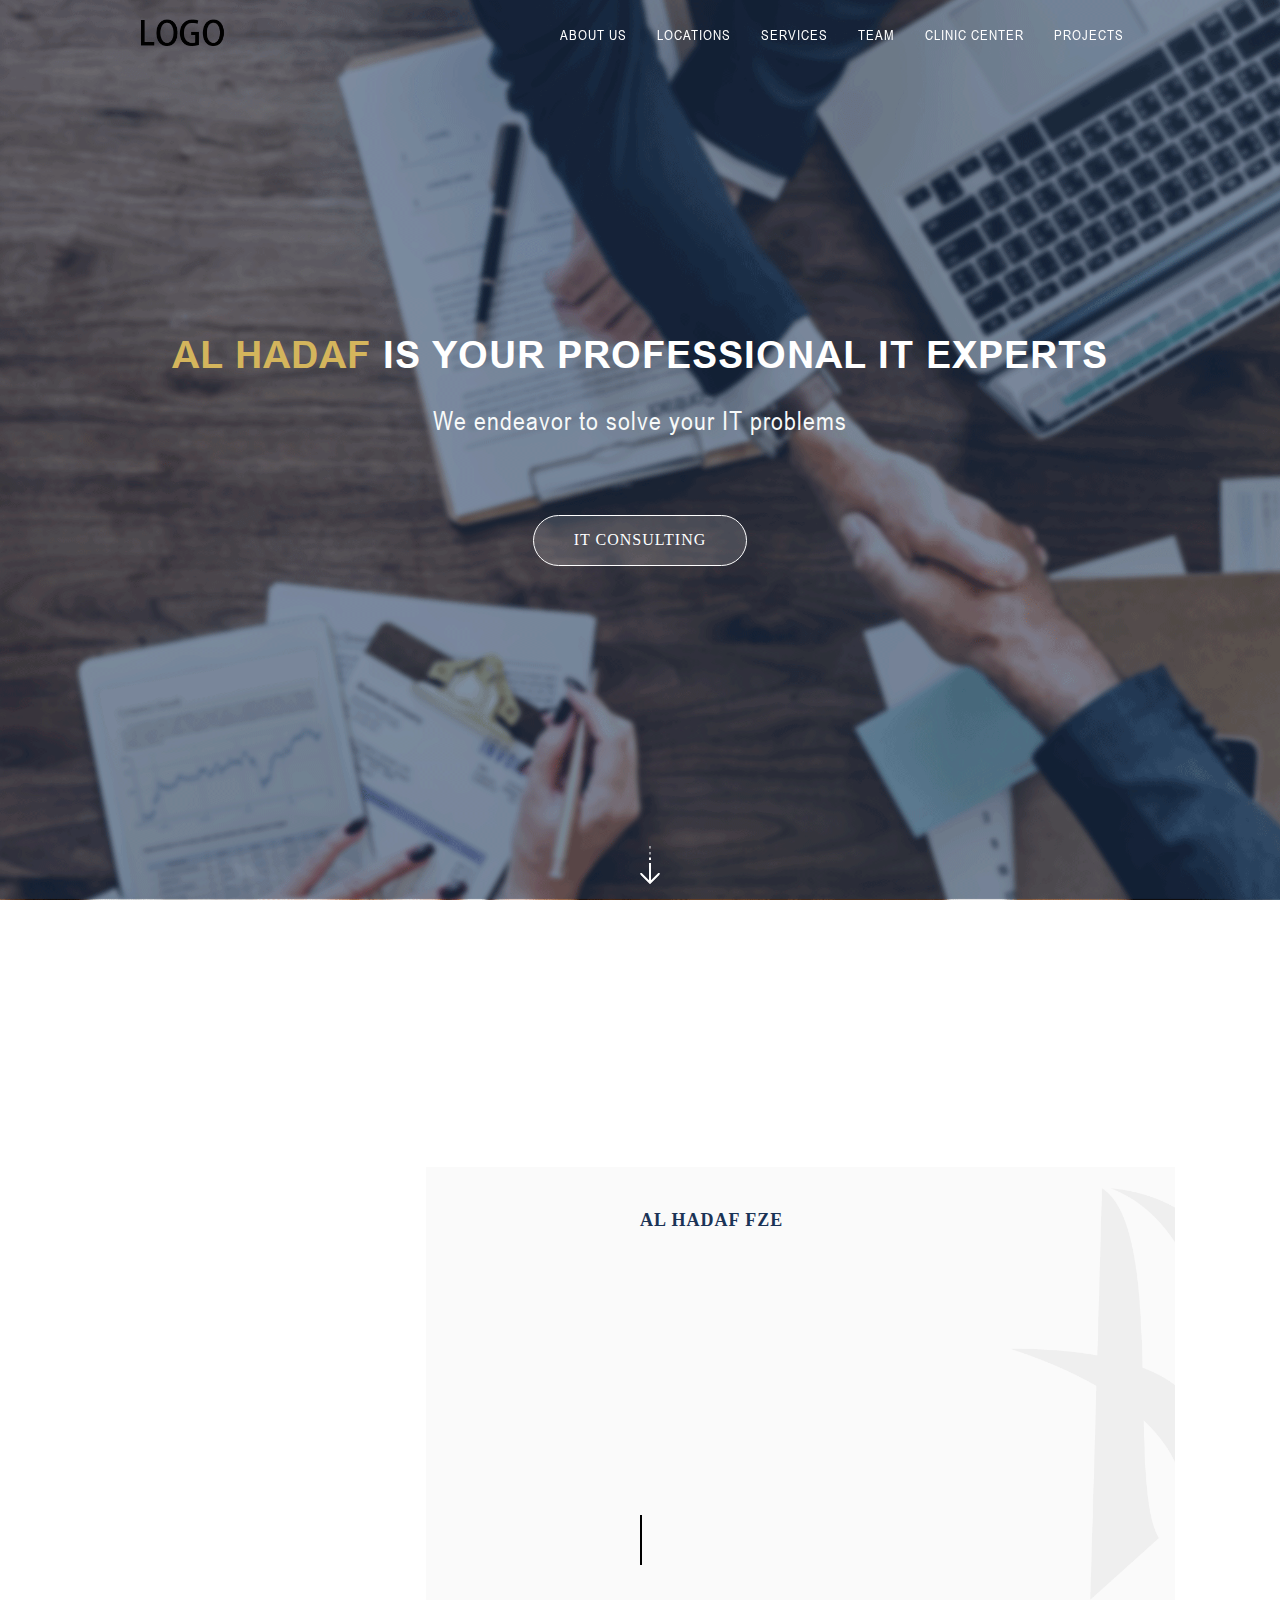
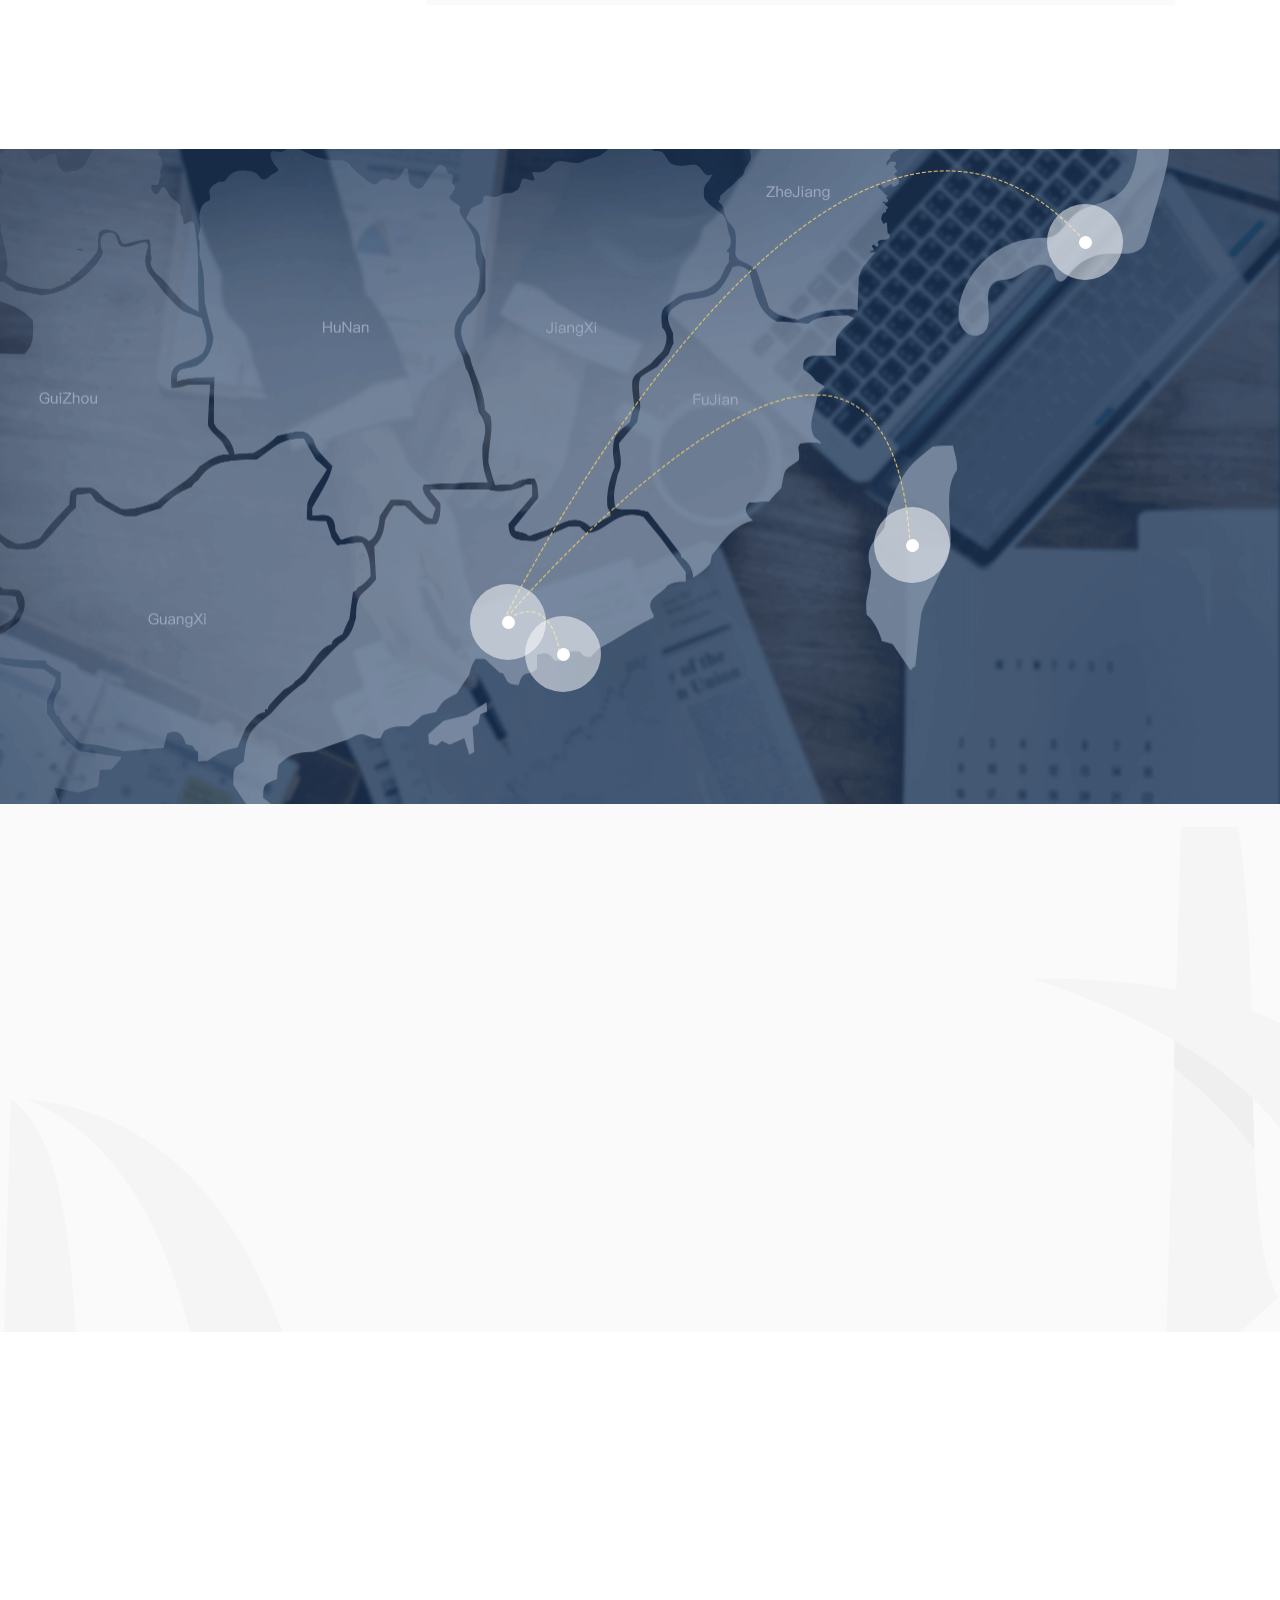
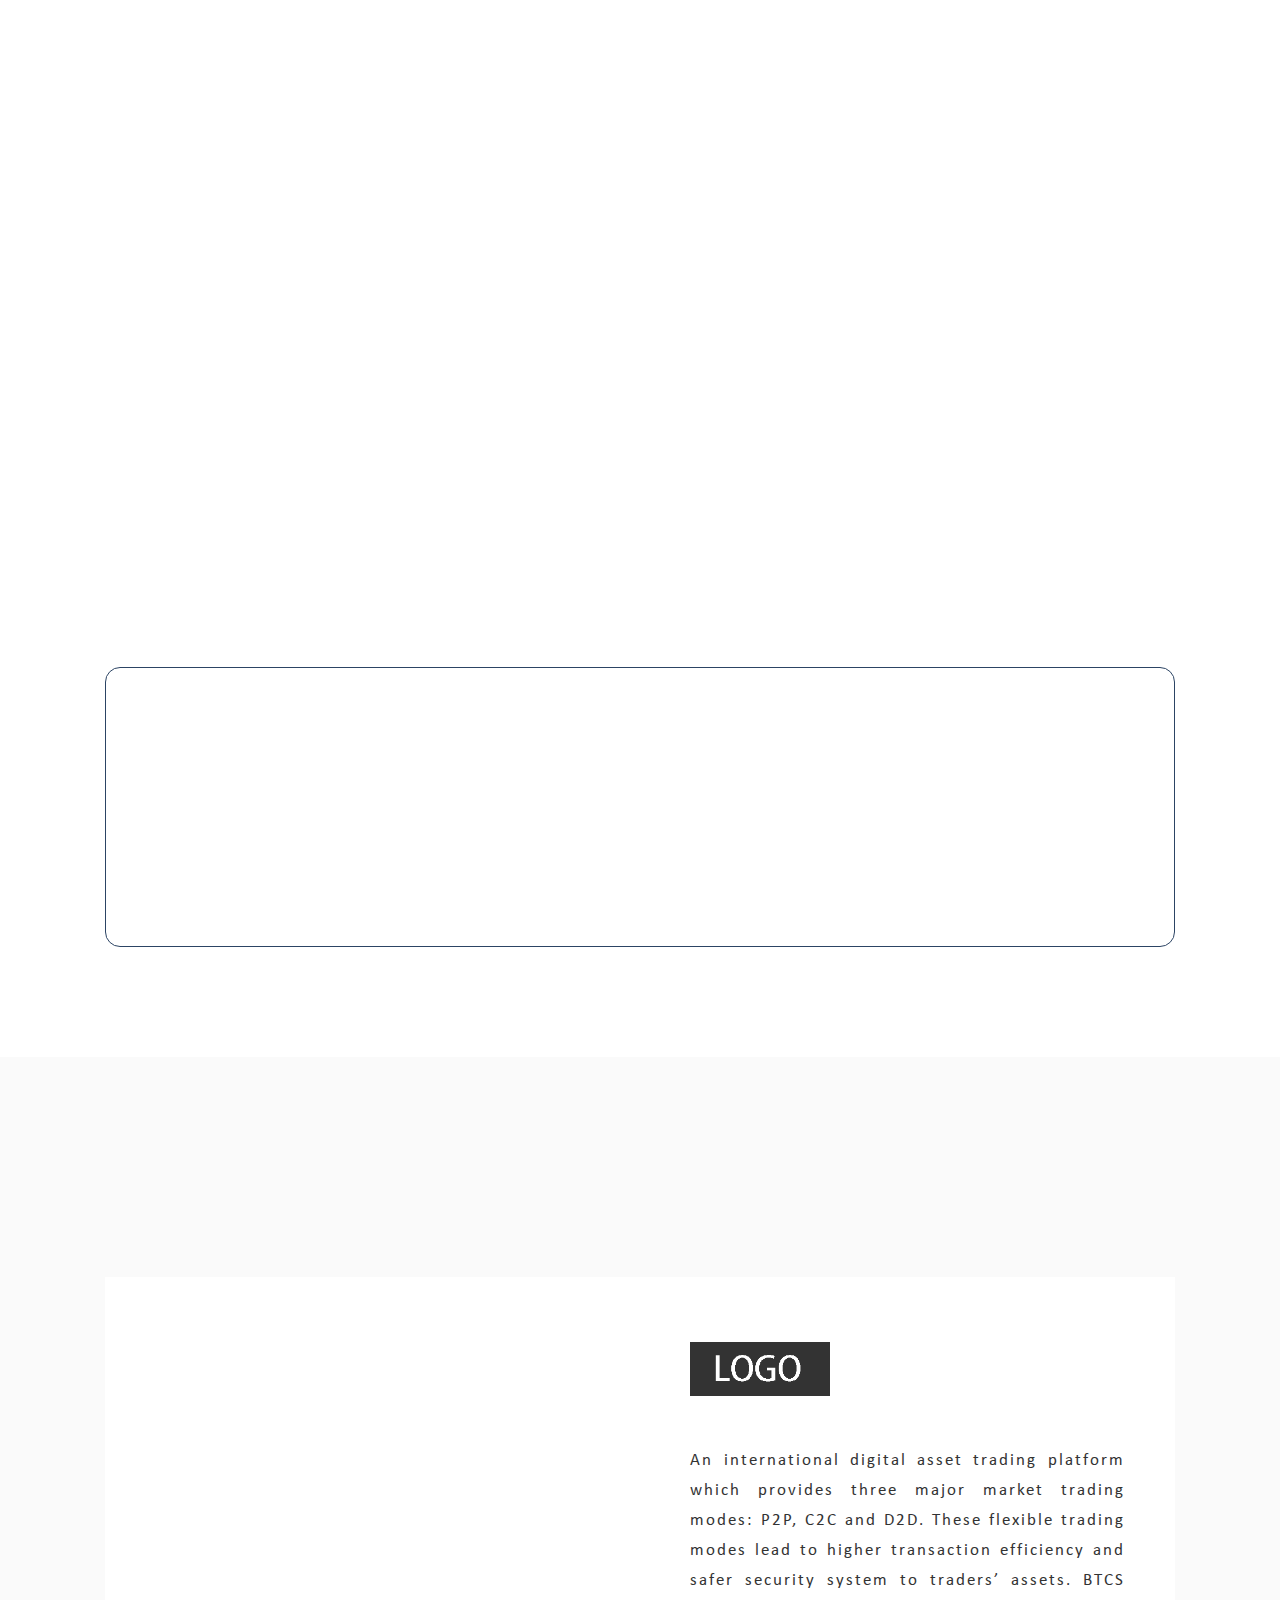
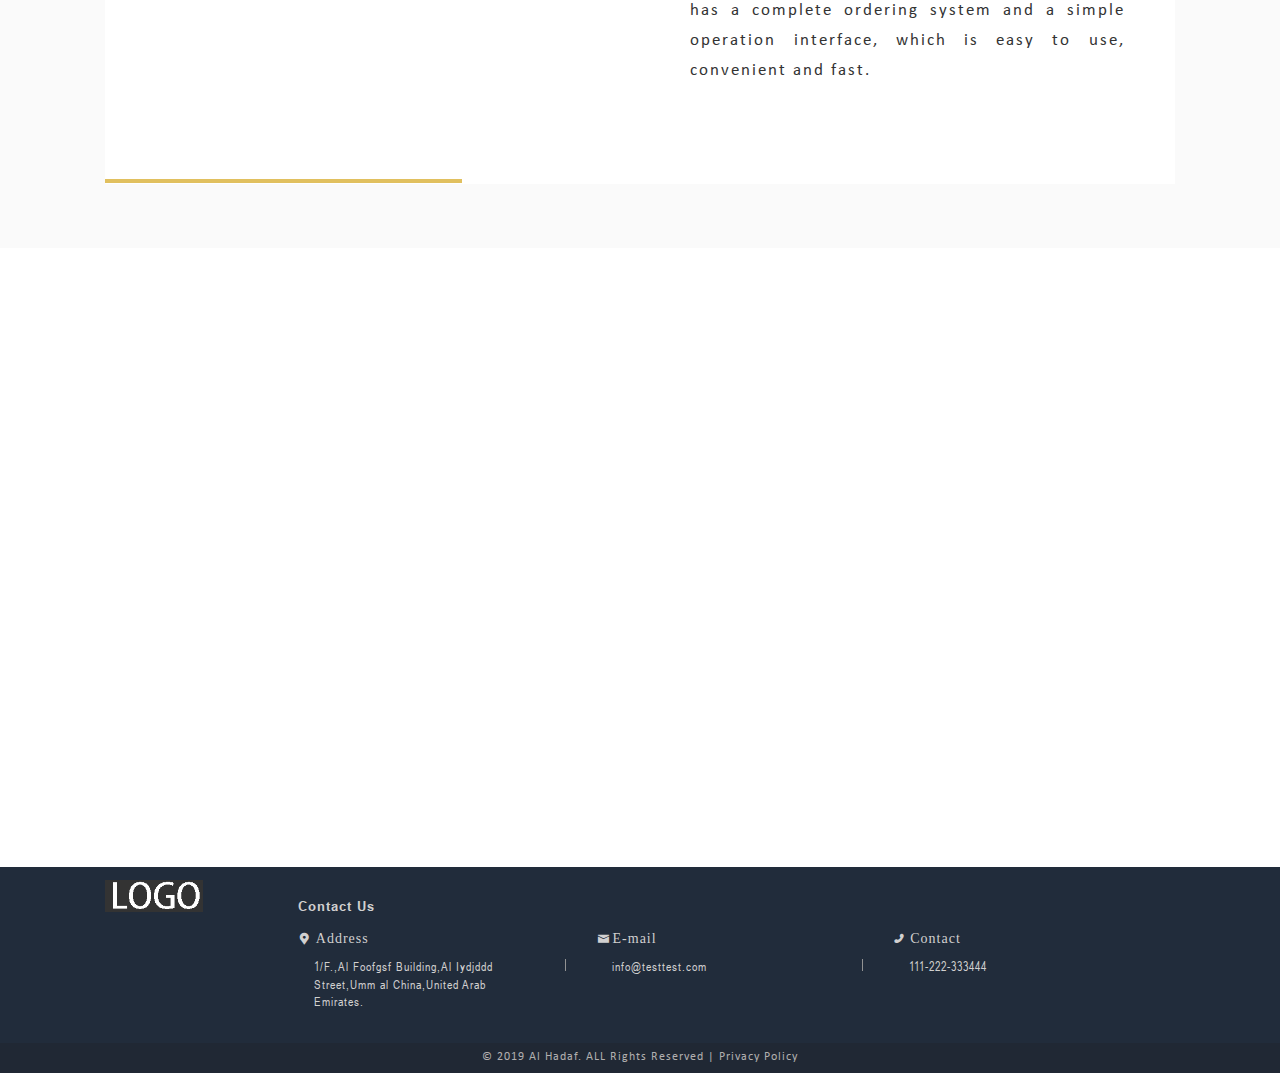
<file: index.html>
<!DOCTYPE html>
<html>
	<head>
		<title>Al Hadaf FZE</title>
		<meta charset="utf-8">
		<meta http-equiv="X-UA-Compatible" content="IE=Edge" />
		<meta name="apple-mobile-web-app-capable" content="yes">
		<meta name="viewport" content="width=device-width, initial-scale=1.0, maximum-scale=1.0, user-scalable=no" />
		<meta name="HandheldFriendly" content="true" />
		<meta name="apple-touch-fullscreen" content="yes" />
		<meta name="format-detection" content="telephone=no" />

		<!-- bootstrap -->
		<link rel="stylesheet" type="text/css" href="css/bootstrap.min.css">
		<!-- 页面加载animate.css -->
		<link rel="stylesheet" type="text/css" href="plugins/wow/css/animate.css">
		<!-- swpier -->
		<link rel="stylesheet" type="text/css" href="css/swiper.min.css">
		<link rel="stylesheet" href="font/fonts/css/iconfont.css">
		<!-- style.css -->
		<link rel="stylesheet" type="text/css" href="css/style.css">
	</head>
	<body>
		<!-- header -->
		<header class="header">
			<div class="header_top navbar">
				<div class="container">
					<!-- nav -->
					<nav class="nav_bar">
						<!-- logo -->
						<a href="index.html" class="logo logoDefulat"><img src="img/logoblur.png" alt=""></a>
						<!-- login -->
						<button type="button" class="navbar-toggle collapsed" data-toggle="collapse" data-target="#bs-example-navbar-collapse-1" aria-expanded="false">
							<span class="sr-only"></span>
							<span class="icon-bar icon-bar1"></span>
							<span class="icon-bar icon-bar2"></span>
							<span class="icon-bar icon-bar3"></span>
						</button>
						<div class="navBox collapse navbar-collapse col-lg-9 col-md-9 col-sm-9 col-xs-12 clearfix"  id="bs-example-navbar-collapse-1" >
							<ul class="login pull-right">
								<li><a class="anchorJump" href="#about" name="about">ABOUT US</a></li>
								<li><a class="anchorJump" href="#map" name="map">LOCATIONS</a></li>
								<li><a class="anchorJump" href="#services" name="services">SERVICES</a></li>
								<li><a class="anchorJump" href="#team" name="team">TEAM</a></li>
								<li><a class="anchorJump" href="#clinic" name="clinic">CLINIC CENTER</a></li>
								<li><a class="anchorJump" href="#projects" name="projects">PROJECTS</a></li>
							</ul>
						</div>
					</nav>
				</div>
			</div>
			<div class="bannerText">
				<div class="container">
					<!-- font -->
					<div class="font">
						<h1 class="font1 wow animated fadeInDown" data-wow-duration="1.2s"><span>AL HADAF</span> IS YOUR PROFESSIONAL IT EXPERTS</h1>
						<p class="font2 wow animated fadeInDown" data-wow-delay="0.4s" data-wow-duration="1.2s" >We endeavor to solve your IT problems</p>
						<p><a class="anchorJump font3 wow animated fadeInDown" data-wow-delay="001.6s" data-wow-duration="1.2s" id="goHref" href="#services" name="services">IT CONSULTING</a></p>
						<!-- next -->
						<a class="anchorJump" href="#about" id="next"><img class="next wow animated fadeInDown" data-wow-delay="0.8s" data-wow-duration="1.4s"  src="img/next.png"></a>
					</div>
				</div>
			</div>
		</header>

		<!--aboutUs-->
		<div id="about" class="aboutUs">
			<div class="titleBox wow animated fadeIn" data-wow-delay="0.2s" data-wow-duration="1s">
				<p class="title ">ABOUT US</p>
				<span class="line"></span>
			</div>
			<div class="container">
				<div class="aboutDetial">
					<div class="row">
						<div class="col-md-6 col-sm-12 col-xs-12 about_left">
							<img class="wow animated fadeInLeft" data-wow-delay="0.3s" data-wow-duration="1.2s" src="img/aboutus.png" alt="">
						</div>
						<div class="col-md-6 col-sm-12 col-xs-12 about_right">
							<p class="about_title">AL HADAF FZE</p>
							<P class="about_detail wow animated fadeIn" data-wow-delay="0.4s" data-wow-duration="1s">
								<span>AL HADAF FZE</span>
								was established in October 2018, United Arab Emirates.  We have offices in Asia, e.g. Guangzhou (China), Hong Kong (China), Taiwan (China) and Japan. In UAE, we are licensed for information technology consultancy and management consultancy.  We provide high quality one-stop professional services to customers in UAE and Asia.
							</P>
							<p class="about_line"></p>
						</div>
					</div>
				</div>

			</div>
		</div>

		<!-- map -->
		<div id="map" class="map">
			<!-- title -->
			<div class="container">
				<h1 CLASS="wow animated fadeInUp" data-wow-delay="0.2s" data-wow-duration="1s">AL HADAF FZE<br/>OFFICE LOCATIONS</h1>
			</div>

			<!-- Guangzhou -->
			<div class="region-list postition-1">
				<div class="area-box">
					<span class="dot"></span>
					<div class="show-regin"><span>GuangZhou <strong>(CHINA)</strong></span></div>
					<span class="pulse delay-01"></span>
					<span class="pulse delay-02"></span>
					<span class="pulse delay-03"></span>
				</div>
			</div>
			<!-- Hong Kong -->
			<div class="region-list postition-2">
				<div class="area-box">
					<span class="dot"></span>
					<div class="show-regin"><span>HongKong <strong>(CHINA)</strong></span></div>
					<span class="pulse delay-01"></span>
					<span class="pulse delay-02"></span>
					<span class="pulse delay-03"></span>
				</div>
			</div>
			<!-- TaiPei -->
			<div class="region-list postition-3">
				<div class="area-box">
					<span class="dot"></span>
					<div class="show-regin"><span>Taiwan <strong>(CHINA)</strong></span></div>
					<span class="pulse delay-01"></span>
					<span class="pulse delay-02"></span>
					<span class="pulse delay-03"></span>
				</div>
			</div>
			<!-- Tokyo -->
			<div class="region-list postition-4">
				<div class="area-box">
					<span class="dot"></span>
					<div class="show-regin"><span>Japan</span></div>
					<span class="pulse delay-01"></span>
					<span class="pulse delay-02"></span>
					<span class="pulse delay-03"></span>
				</div>
			</div>
		</div>

		<!--services-->
		<div id="services" class="services">
			<div class="titleBox wow animated fadeIn" data-wow-delay="0.2s" data-wow-duration="1s">
				<p class="title">OUR PROFESSIONAL SERVICES</p>
				<P class="smallTitle">We are your ultimate IT solutions.</P>
				<span class="line"></span>
			</div>
			<div class="container">
				<div class="servicesBox">
					<div class="row">
						<!-- 1 -->
						<div class="col-md-2 col-sm-2 col-xs-4 serItem wow animated fadeInUp" data-wow-delay="0.2s" data-wow-duration="1s">
							<div class="">
								<div class="serItemIcon serItemIconfirst">
									<img class="serItemIcon0" src="img/VPN%20Service.svg" alt="">
									<img class="serItemIcon1" src="img/VPN%20Service1.svg" alt="">
								</div>
								<div class="serText">
									<p>VPN Service</p>
									<span class="serLine"></span>
								</div>
							</div>
						</div>
						<!-- 2 -->
						<div class="col-md-2 col-sm-2 col-xs-4 serItem wow animated fadeInUp" data-wow-delay="0.4s" data-wow-duration="1s">
							<div class="">
								<div class="serItemIcon">
									<img class="serItemIcon0" src="img/Virtualization.svg" alt="">
									<img class="serItemIcon1" src="img/Virtualization1.svg" alt="">
								</div>
								<div class="serText">
									<p>Virtualization</p>
									<span class="serLine"></span>
								</div>
							</div>
						</div>

						<!-- 3 -->
						<div class="col-md-2 col-sm-2 col-xs-4 serItem wow animated fadeInUp" data-wow-delay="0.6s" data-wow-duration="1s">
							<div class="">
								<div class="serItemIcon">
									<img class="serItemIcon0" src="img/Website%20Design.svg" alt="">
									<img class="serItemIcon1" src="img/Website%20Design1.svg" alt="">
								</div>
								<div class="serText">
									<p>Website Design</p>
									<span class="serLine"></span>
								</div>
							</div>
						</div>

						<!-- 4 -->
						<div class="col-md-2 col-sm-2 col-xs-4 serItem wow animated fadeInUp" data-wow-delay="0.8s" data-wow-duration="1s">
							<div class="">
								<div class="serItemIcon serItemIcon4">
									<img class="serItemIcon0" src="img/Cloud%20Services.svg" alt="">
									<img class="serItemIcon1" src="img/Cloud%20Services1.svg" alt="">
								</div>
								<div class="serText">
									<p>Cloud Services</p>
									<span class="serLine"></span>
								</div>
							</div>
						</div>

						<!-- 5 -->
						<div class="col-md-2 col-sm-2 col-xs-4 serItem wow animated fadeInUp" data-wow-delay="1s" data-wow-duration="1s">
							<div class="">
								<div class="serItemIcon">
									<img class="serItemIcon0" src="img/Programming.svg" alt="">
									<img class="serItemIcon1" src="img/Programming1.svg" alt="">
								</div>
								<div class="serText">
									<p>Programming</p>
									<span class="serLine"></span>
								</div>
							</div>
						</div>

						<!-- 6 -->
						<div class="col-md-2 col-sm-2 col-xs-4 serItem wow animated fadeInUp" data-wow-delay="1.2s" data-wow-duration="1s">
							<div class="">
								<div class="serItemIcon serItemIcon6">
									<img class="serItemIcon0" src="img/Wireless%20Network.svg" alt="">
									<img class="serItemIcon1" src="img/Wireless%20Network1.svg" alt="">
								</div>
								<div class="serText">
									<p>Wireless Network</p>
									<span class="serLine"></span>
								</div>
							</div>
						</div>

					</div>
				</div>

			</div>
		</div>

		<!-- team -->
		<div id="team" class="team">
			<div class="titleBox wow animated fadeIn" data-wow-delay="0.2s" data-wow-duration="1s">
				<p class="title">TEAM INTRODUCTION</p>
				<P class="smallTitle">Successful stories all coming from AL Hadaf.</P>
				<span class="line"></span>
			</div>
			<div class="teamBox">
				<div class="row">
					<div class="col-lg-4 col-md-4 col-sm-4 wow animated fadeIn" data-wow-delay="0.2s" data-wow-duration="1.2s">
						<div class="img_box">
							<img src="img/per2.png">
							<div class="font">
								<div class="default_show">
									<div class="name">Chris Yuu</div>
									<div class="position">CEO</div>
								</div>
								<div class="intro">
									<p>Founder of Great Day</p>
									<p>Member of Estonia Exchange</p>
									<p>Master Of Business Administration（MBA）</p>
								</div>
							</div>
						</div>
					</div>
					<div class="col-lg-4 col-md-4 col-sm-4 wow animated fadeIn" data-wow-delay="0.4s" data-wow-duration="1.2s">
						<div class="img_box">
							<img src="img/per1.png">
							<div class="font">
								<div class="default_show">
									<div class="name">York Poi</div>
									<div class="position">Director-Risk Control Dept.</div>
								</div>
								<div class="intro">
									<p>Phd.of Phil. (USA)</p>
									<p>Phd.of Psy.&nbsp;&nbsp;&nbsp;&nbsp;(UK)</p>
									<p>Canadian Professional Manager</p>
								</div>
							</div>
						</div>
					</div>
					<div class="col-lg-4 col-md-4 col-sm-4 wow animated fadeIn" data-wow-delay="0.6s" data-wow-duration="1.2s">
						<div class="img_box">
							<img src="img/per3.png">
							<div class="font">
								<div class="default_show">
									<div class="name">Neil Hon</div>
									<div class="position">Legal Rooifg</div>
								</div>
								<div class="intro">
									<p>Bachelor of Laws (HKU)</p>
									<p>Postgraduate Certificate in Laws (HKU)</p>
									<p>&nbsp;test</p>
									<p>&nbsp;testtesttestst</p>
								</div>
							</div>
						</div>
					</div>
				</div>
			</div>
		</div>

		<!--clinic-->
		<div id="clinic" class="clinic">
			<div class="titleBox wow animated fadeIn" data-wow-delay="0.6s" data-wow-duration="1.2s">
				<p class="title">CLINIC CENTER</p>
				<P class="smallTitle">Join the forum and find the answers you have been searching for.</P>
				<span class="line"></span>
			</div>
			<div class="container">
				<div class="servicesBox clinicBox">
					<div class="row">
						<!-- 1 -->
						<div class="col-md-3 col-sm-3 col-xs-6 serItem wow animated fadeInUp" data-wow-delay="0.2s" data-wow-duration="1.2s">
							<div class="serItemIcon clinicIcon1">
								<img class="serItemIcon0" src="img/LaptopNotebo.svg" alt="">
								<img class="serItemIcon1" src="img/LaptopNotebo1.svg" alt="">
							</div>
							<div class="serText">
								<p>Laptop & Notebook Clinic</p>
							</div>
						</div>
						<!-- 2 -->
						<div class="col-md-3 col-sm-3 col-xs-6 serItem wow animated fadeInUp" data-wow-delay="0.4s" data-wow-duration="1.2s">
							<div class="serItemIcon clinicIcon2">
								<img class="serItemIcon0" src="img/DesktopClinic.svg" alt="">
								<img class="serItemIcon1" src="img/DesktopClinic1.svg" alt="">
							</div>
							<div class="serText">
								<p>Desktop Clinic</p>
							</div>
						</div>

						<!-- 3 -->
						<div class="col-md-3 col-sm-3 col-xs-6 serItem wow animated fadeInUp" data-wow-delay="0.6s" data-wow-duration="1.2s">
							<div class="serItemIcon clinicIcon3">
								<img class="serItemIcon0" src="img/MobileClinic.svg" alt="">
								<img class="serItemIcon1" src="img/MobileClinic1.svg" alt="">
							</div>
							<div class="serText">
								<p>Mobile Clinic</p>
							</div>
						</div>

						<!-- 4 -->
						<div class="col-md-3 col-sm-3 col-xs-6 serItem serItem4 wow animated fadeInUp" data-wow-delay="0.8s" data-wow-duration="1.2s">
							<div class="serItemIcon clinicIcon4">
								<img class="serItemIcon0" src="img/SoftwareClinic.svg" alt="">
								<img class="serItemIcon1" src="img/SoftwareClinic1.svg" alt="">
							</div>
							<div class="serText">
								<p>Software Clinic</p>
							</div>
						</div>

					</div>
				</div>

			</div>
		</div>

		<!--projects-->
		<div id="projects" class="projects">
			<div class="titleBox wow animated fadeIn" data-wow-delay="0.2s" data-wow-duration="1.2s">
				<p class="title">OUR PROJECTS</p>
				<P class="smallTitle">We provide total IT solutions to these projects:</P>
				<span class="line"></span>
			</div>
			<div class="projectBox">
				<div class="container">
					<div class="swiper-container">
						<div class="swiper-wrapper">
							<div class="swiper-slide">
								<div class="row">
									<div class="col-md-6 col-sm-6 col-xs-12 project_left_box">
										<div class="project_left wow animated fadeIn" data-wow-delay="0.2s" data-wow-duration="1.2s">
											<img src="img/bacs1.png" alt="">
										</div>
									</div>
									<div class="col-md-6 col-sm-6 col-xs-12 project_right_box">
										<div class="project_right project_right1">
											<img src="img/btcs.png" alt="">
											<p>An international digital asset trading platform which provides three major market trading modes: P2P, C2C and D2D.  These flexible trading modes lead to higher transaction efficiency and safer security system to traders’ assets. BTCS has a complete ordering system and a simple operation interface, which is easy to use, convenient and fast. </p>
										</div>
									</div>
								</div>
							</div>
							<div class="swiper-slide">
								<div class="row">
									<div class="col-md-6 col-sm-6 col-xs-12 project_left_box">
										<div class="project_left">
											<img src="img/bspass1.png" alt="">
										</div>
									</div>
									<div class="col-md-6 col-sm-6 col-xs-12 project_right_box">
										<div class="project_right">
											<img src="img/bspass.png" alt="">
											<p>This is an electronic security product for BTCS.  During BTCS login, the system will request a dynamic key-pass which is generated by BS-PASS as an additional login credential.  These dual security mechanism of login password and dynamic key-pass greatly improve digital assets security. </p>
										</div>

									</div>
								</div>
							</div>
							<div class="swiper-slide">
								<div class="row">
									<div class="col-md-6 col-sm-6 col-xs-12 project_left_box">
										<div class="project_left">
											<img src="img/ar1.png" alt="">
										</div>
									</div>
									<div class="col-md-6 col-sm-6 col-xs-12 project_right_box">
										<div class="project_right project_right3">
											<img src="img/ar.png" alt="">
											<p>Established in 2016, Asia Rich Luxury Co., Ltd. combines a group of luxury watches lovers in China. In Hong Kong and Taiwan, Asia Rich also organizes a membership system. Asia Rich focuses on providing members with the latest watch market information, quotations of brand new and second-hand watches. Members can freely exchange, trade in, repair and enjoy refurbishment services.</p>
										</div>

									</div>
								</div>
							</div>
						</div>

						<!-- Add Pagination -->
						<div class="swiper-pagination"></div>
					</div>
				</div>

			</div>
		</div>

		<!--let's talk about your needs-->
		<div id="needs" class="needs">
			<div class="titleBox wow animated fadeIn" data-wow-delay="0.2s" data-wow-duration="1.2s">
				<p class="title">LET'S TALK ABOUT YOUR NEEDS </p>
				<span class="line"></span>
			</div>
			<div class="needsBox">
				<div class="container">
					<div class="col-md-6 col-sm-6 col-xs-12 needsBoxForm wow animated fadeInUp" data-wow-delay="0.2s" data-wow-duration="1.2s">
						<div class="form-group">
							<label for="firstName">First Name</label>
							<input class="form-control inputBox" name="firstName" required id="firstName" maxlength="18">
						</div>
					</div>
					<div class="col-md-6 col-sm-6 col-xs-12 needsBoxForm form-group-right wow animated fadeInUp" data-wow-delay="0.4s" data-wow-duration="1.2s">
						<div class="form-group">
							<label>Last Name</label>
							<input class="form-control inputBox" required id="lastName" maxlength="18">
						</div>
					</div>
					<div class="col-md-6 col-sm-6 col-xs-12 needsBoxForm wow animated fadeInUp" data-wow-delay="0.6s" data-wow-duration="1.2s">
						<div class="form-group">
							<label>Email</label>
							<input class="form-control inputBox" type="email" required id="workEmail" maxlength="60">
						</div>
					</div>
					<div class="col-md-6 col-sm-6 col-xs-12 needsBoxForm form-group-right wow animated fadeInUp" data-wow-delay="0.8s" data-wow-duration="1.2s">
						<div class="form-group">
							<label>Company Name</label>
							<input class="form-control inputBox" required id="companyName" maxlength="40">
						</div>
					</div>
					<div class="col-md-12 col-sm-12 col-xs-12 needsBoxForm wow animated fadeInUp" data-wow-delay="1s" data-wow-duration="1.2s">
						<div class="form-group form-group-last">
							<label>Message for Us</label>
							<input class="form-control inputBox" required id="Message" maxlength="200">
						</div>
						<div class="Tips"></div>
					</div>

					<div class="col-md-12 col-sm-12 col-xs-12 btnBox wow animated fadeInUp" data-wow-delay="1.2s" data-wow-duration="1.2s">
						<button type="button" class="btn submit btn-default">
							SUBMIT
						</button>
					</div>
				</div>
			</div>
		</div>

		<!--footer-->
		<div class="footer">
			<div class="container">
				<div class="row">
					<div class="col-md-2 col-sm-3 col-xs-4 footer_left">
						<img src="img/logoFooter.png" alt="">
					</div>
					<div class="col-md-10 col-sm-12 col-xs-12 footer_right">
						<div class="col-md-12 footerTitle">Contact Us</div>
						<div class="col-md-4 col-xs-12 footer_item">
							<p><small class="iconfont icondizhi"></small> Address</p>
							<p>1/F.,Al Foofgsf Building,Al Iydjddd Street,Umm al China,United Arab Emirates.</p>
						</div>
						<div class="col-md-4 col-xs-6 footer_item">
							<p><small class="iconfont iconyouxiang"></small>E-mail</p>
							<p>info@testtest.com</p>
						</div>
						<div class="col-md-4 col-xs-6 footer_item">
							<p><small class="iconfont icondianhua"></small> Contact</p>
							<p>111-222-333444</p>
						</div>
					</div>
				</div>
			</div>
		</div>

		<small class="copy">
			&copy; 2019 Al Hadaf.  ALL Rights Reserved | Privacy Policy
		</small>
	</body>

	<!-- jquery -->
	<script type="text/javascript" src="js/jquery-1.10.2.min.js"></script>
	<!-- boostrap -->
	<script type="text/javascript" src="js/bootstrap.min.js"></script>
	<!-- 页面加载wow -->
	<script type="text/javascript" src="plugins/wow/js/wow.min.js"></script>
	<!-- swiper -->
	<script src="js/swiper.min.js" type="text/javascript" charset="utf-8"></script>
	<!-- 隐藏滚动条 -->
	<script type="text/javascript" src="js/jquery.nicescroll.min.js"></script>
	<!-- 页面效果 -->
	<script src="js/staticWeb_Plug.js"></script>
	<script src="js/index.js"></script>
</html>
</file>
<file: font/fonts/css/iconfont.css>
@font-face {font-family: "iconfont";
  src: url('iconfont.eot?t=1564456831157'); /* IE9 */
  src: url('iconfont.eot?t=1564456831157#iefix') format('embedded-opentype'), /* IE6-IE8 */
  url('[data-uri]') format('woff2'),
  url('iconfont.woff?t=1564456831157') format('woff'),
  url('iconfont.ttf?t=1564456831157') format('truetype'), /* chrome, firefox, opera, Safari, Android, iOS 4.2+ */
  url('iconfont.svg?t=1564456831157#iconfont') format('svg'); /* iOS 4.1- */
}

.iconfont {
  font-family: "iconfont" !important;
  font-size: 16px;
  font-style: normal;
  -webkit-font-smoothing: antialiased;
  -moz-osx-font-smoothing: grayscale;
}

.iconzhiding:before {
  content: "\e659";
}

.iconyouxiang:before {
  content: "\e61b";
}

.icondizhi:before {
  content: "\e61c";
}

.icondianhua:before {
  content: "\e61d";
}
</file>
<file: css/style.css>
/* Google Fonts */

html,
body,
div,
span,
applet,
object,
iframe,
h1,
h2,
h3,
h4,
h5,
h6,
p,
blockquote,
pre,
a,
abbr,
acronym,
address,
big,
cite,
code,
del,
dfn,
em,
img,
ins,
kbd,
q,
s,
samp,
small,
strike,
strong,
sub,
sup,
tt,
var,
b,
u,
i,
center,
dl,
dt,
dd,
ol,
ul,
li,
fieldset,
form,
label,
legend,
table,
caption,
tbody,
tfoot,
thead,
tr,
th,
td,
article,
aside,
canvas,
details,
embed,
figure,
figcaption,
footer,
header,
hgroup,
menu,
nav,
output,
ruby,
section,
summary,
time,
mark,
audio,
video {
	margin: 0;
	padding: 0;
	vertical-align: baseline;
	border: 0;
}


/* HTML5 display-role reset for older browsers */

article,
aside,
details,
figcaption,
figure,
footer,
header,
hgroup,
menu,
nav,
section,
main {
	display: block;
}


ol,
ul {
	list-style: none;
}

blockquote,
q {
	quotes: none;
}

blockquote:before,
blockquote:after,
q:before,
q:after {
	content: '';
	content: none;
}

table {
	border-spacing: 0;
	border-collapse: collapse;
}
a{
	color: #000;
}
a:hover,a:focus{
	text-decoration:none;
	outline: none;
	color: #000;
}

/*Arial 粗*/
@font-face {
	font-family: 'Arial';
	src: url('../font/arialnb/ARIALBD_1.eot');
	src: url('../font/arialnb/ARIALBD_1.eot?#iefix') format('embedded-opentype'),
	url('../font/arialnb/ARIALBD_1.woff') format('woff'),
	url('../font/arialnb/ARIALBD_1.ttf') format('truetype'),
	url('../font/arialnb/ARIALBD_1.otf') format('otf'),
	url('../font/arialnb/ARIALBD_1.svg') format('svg');
	font-weight: normal;
	font-style: normal;
}
/*ARIALN 细*/
@font-face {
	font-family: 'ARIALN';
	src: url('../font/arialn/ARIALN.eot');
	src: url('../font/arialn/ARIALN.eot?#iefix') format('embedded-opentype'),
	url('../font/arialn/ARIALN.woff') format('woff'),
	url('../font/arialn/ARIALN.ttf') format('truetype'),
	url('../font/arialn/ARIALN.otf') format('otf'),
	url('../font/arialn/ARIALN.svg') format('svg');
	font-weight: normal;
	font-style: normal;
}

/*calibri 粗*/
@font-face {
	font-family: 'calibri';
	src: url('../font/calibri/calibri_0.eot');
	src: url('../font/calibri/calibri_0.eot?#iefix') format('embedded-opentype'),
	url('../font/calibri/calibri_0.woff') format('woff'),
	url('../font/calibri/calibri_0.ttf') format('truetype'),
	url('../font/calibri/calibri_0.svg') format('svg');
	font-weight: normal;
	font-style: normal;
}
/*calibri 粗*/
@font-face {
	font-family: 'calibril_0';
	src: url('../font/calibril_0/calibril_0.eot');
	src: url('../font/calibril_0/calibril_0.eot?#iefix') format('embedded-opentype'),
	url('../font/calibril_0/calibril_0.woff') format('woff'),
	url('../font/calibril_0/calibril_0.ttf') format('truetype'),
	url('../font/calibril_0/calibril_0.svg') format('svg');
	font-weight: normal;
	font-style: normal;
}

/* ------------------------------------- */


/* Generic styles ...................... */


/* ------------------------------------- */

/* 隐藏滚动条 */
*{
	touch-action: pan-y;
}
::-webkit-scrollbar {
	width:0px;
	height:0px;
}
::-webkit-scrollbar-button    {
	background-color:rgba(0,0,0,0);
}
::-webkit-scrollbar-track     {
	background-color:rgba(0,0,0,0);
}
::-webkit-scrollbar-track-piece {
	background-color:rgba(0,0,0,0);
}
::-webkit-scrollbar-thumb{
	background-color:rgba(0,0,0,0);
}
::-webkit-scrollbar-corner {
	background-color:rgba(0,0,0,0);
}
::-webkit-scrollbar-resizer  {
	background-color:rgba(0,0,0,0);
}

::-o-scrollbar{
	-moz-appearance: none !important;
	background: rgba(0,255,0,0) !important;
}
::-o-scrollbar-button    {
	background-color:rgba(0,0,0,0);
}
::-o-scrollbar-track     {
	background-color:rgba(0,0,0,0);
}
::-o-scrollbar-track-piece {
	background-color:rgba(0,0,0,0);
}
::-o-scrollbar-thumb{
	background-color:rgba(0,0,0,0);
}
::-o-scrollbar-corner {
	background-color:rgba(0,0,0,0);
}
::-o-scrollbar-resizer  {
	background-color:rgba(0,0,0,0);
}

html {
	font-size: 62.5%;
}

body {
	font-family: "pingfang";
	font-size: 1.4rem;
	height: 100%;
	-webkit-font-smoothing: antialiased;
	-moz-osx-font-smoothing: grayscale;
	letter-spacing: 1px;
	background: #fff;
	overflow-x: hidden;
}
.header{
	color: #fff;
	font-family: ARIALN;
}
.header_top{
	width: 100%;
	position: fixed;
	top: -1px;
	left: 0;
	z-index: 11;
	/*background: #ccc;*/
}
.headerChange{
	box-shadow: 1px 1px 5px 1px rgba(0,0,0,0.1);
	background: #fff;
	color: #1a3356;
}
.nav_bar{
	 padding: 0 2%;
    display: flex;
    justify-content: space-between;
    align-items: center;
}
.logo{
	display: inline-block;
	width: 11%;
}
.logo img{
	width: 100%;
}
.logoActive{
	display: none;
}
.login li{
	float: left;
	margin-right: 3rem;
	cursor: pointer;
	/* line-height: 40px; */
	position: relative;
	/*padding: 4% 0;*/
}
.login li a{
	display: inline-block;
	padding: 25px 0;
	color: #fff;
}
.headerChange .login li a{
	color: #1a3356;
}
.login li:hover a,login li:focus a, .login li.active a{
	color: #d4b55c;
}
.login li:hover:after, .login li.active:after{
	content: '';
	position: absolute;
	width: 110%;
	height: 2px;
	left: -5%;
	bottom: 0;
	background: #d4b55c;
}
.navBox{
	padding: 0;
}
/* 头部背景 */
.bannerText{
	/*padding-top: 20%;*/
	width: 100%;
	height: 100%;
	background-color: rgba(62,75,94,0.45);
	background-image: url('../img/header_bg.png');
	background-repeat: no-repeat;
	background-position: top left;
	background-size: cover;
	text-align: center;
}

.font .font1{
	font-size: 55px;
	font-weight: bold;
	font-family: Arial;
}
.font .font1 span{
	color: #d4b55c
}
.font .font2{
	font-size: 30px;
	margin-top: 2.5%;
	margin-bottom: 7%;
	font-family: ARIALN;
	color: #f7f9f9;
	letter-spacing: 1px;
}
.font .font3{
	font-family: "Arial Narrow";
	font-size: 16px;
	display: inline-block;
	border: 1px solid #fff;
	padding: 1.5rem 4rem;
	border-radius: 30px;
	background: rgba(255,255,255,0.15);
	color: #ffffff;
}
.font .font3:hover{
	background: rgba(255,255,255,0.2);
}
#next{
	display: inline-block;
	position: absolute;
	bottom: 10px;
}
#next img{
	width: 20px;
}
/* 小标题公共样式 */
.titleBox{
	text-align: center;
}
.title{
	font-family: Arial;
	font-size: 3.5rem;
	position: relative;
	color: #1a3356;
	font-weight: bold;
}
.smallTitle{
	color:#54667e;
	margin-top: 1.5rem;
	font-family: Calibri;
	font-size: 1.9rem;
}
.smallTitle span{
	font-weight: bold;
}
/* title下划线 */
.line{
	width: 30px;
	height: 4px;
	background: #1A3356;
	display: block;
	margin: 15px auto;
	border-radius: 10px;
}
/* aboutUs */
.aboutUs{
	margin-top: 5%;
	margin-bottom: 6%;
}
.aboutDetial{
	position: relative;
	margin-top: 7rem;
}
.row{
	margin: 0;
}
.aboutDetial:after{
	content: '';
	position: absolute;
	width: 70%;
	height: 78%;
	top: 10%;
	right: 0;
	background: #fafafa;
	z-index: -1;
}
.aboutDetial:before{
	width: 100%;
	height: 78%;
	content: '';
	position: absolute;
	top: 10%;
	background: url('../img/aboutBg.png') no-repeat right top;
	background-size: auto 100%;
}
.about_right{
	padding: 9% 3% 10% 0%;
}
.about_left img{
	width: 90%;
}
.about_title{
	color: #1a3356  ;
	font-size: 18px;
	font-weight: bold;
	font-family: Calibri_0;
}
.about_detail{
	color: #3e4b5e;
	line-height: 1.8;
	font-size: 19px;
	text-align: justify;
    text-justify: inter-ideograph;
	margin-top: 5rem;
	font-family: "Calibri Light";
	/*text-transform: uppercase;*/

}
.about_detail span{
	color: #3e4b5e;
	font-weight: bold;
	font-family:Calibri_0;
	font-size: 16px;
}
.about_line{
	width: 2px;
	height: 50px;
	background: #000;
	margin-top: 4rem;
}
/* services */
.services{
	background-color: #fafafa;
	padding: 3% 0 6%;
	background-image: url('../img/ServicesProvidingBg.png');
	background-size: 100%;
	background-repeat: no-repeat;
	background-position: left bottom;
}
.servicesBox{
	margin-top: 10%;

}
.serItem{
	text-align: center;
}
.serItemIcon img{
	width: 60%;
	margin: 0 auto;
}
/*icon1*/
.serItemIconfirst img{
	width: 58%;
}
.serItemIcon4 img{
	width: 56%;
}
.serItemIcon6 img{
	width: 62%;
}
.serItemIcon1{
	display: none;
}
.serText{
	font-family: calibril_0;
	margin-top: 4rem;
	font-weight: bold;
	color: #333333;
	font-size: 18px;
	/*text-transform: uppercase;*/
}
.serLine{
	display: block;
	margin: 5% auto 0;
	width: 20%;
	height: 3px;
	border-radius: 5px;
}
.serItem{
	cursor: pointer;
}
.serItem:hover .serLine{
	background: #d4b55c;
}
.serItem:hover .serText{
	color: #123051;
}
.navbar-toggle .icon-bar{
	background: #fff;
}
.headerChange .icon-bar{
	background: #000;
}
.headerChange .logoActive{
	display: inline-block;
}


/*clinic*/
.clinic{
	margin-top: 10%;
	margin-bottom: 11rem;
}
.clinicBox{
	border: 1px solid #2c4464;
	padding: 7% 0 5%;
	-webkit-border-radius: 15px;
	-moz-border-radius: 15px;
	border-radius: 15px;
}
.clinicBox .serItemIcon img{
	width: 35%;
}
.clinicBox .clinicIcon1 img{
	width: 31.5%;
}
.clinicBox .clinicIcon3 img{
	width: 38.5%;
}
.clinicBox .clinicIcon4 img{
	width: 37%;
}
.clinicBox .serItem{
	position: relative;
}
.clinicBox .serItem:after{
	content: '';
	position: absolute;
	right: 0;
	top: 10%;
	width: 2px;
	height: 70%;
	background: #2c4464;
}
.clinicBox .serItem4:after{
	background: none;
}


/* --------- map --------- */

@-webkit-keyframes warn {
	0% {
		-webkit-transform: scale(0);
		transform: scale(0);
		opacity: 1
	}
	100% {
		-webkit-transform: scale(1);
		transform: scale(1);
		opacity: 0
	}
}

@-moz-keyframes warn {
	0% {
		-moz-transform: scale(0);
		transform: scale(0);
		opacity: 1
	}
	100% {
		-moz-transform: scale(1);
		transform: scale(1);
		opacity: 0
	}
}

@-o-keyframes warn {
	0% {
		-o-transform: scale(0);
		transform: scale(0);
		opacity: 1
	}
	100% {
		-o-transform: scale(1);
		transform: scale(1);
		opacity: 0
	}
}

@keyframes warn {
	0% {
		-webkit-transform: scale(0);
		-moz-transform: scale(0);
		-o-transform: scale(0);
		transform: scale(0);
		opacity: 1
	}
	100% {
		-webkit-transform: scale(1);
		-moz-transform: scale(1);
		-o-transform: scale(1);
		transform: scale(1);
		opacity: 0
	}
}

.map{
	width: 100%;
	height: 51.2vw;
	position: relative;
	background:url('../img/AIHadafFZE.png') no-repeat center;
	background-size:cover;
	-webkit-background-size:cover;
	font-family: Arial;

}


.map h1{
	font-size: 5rem;
	color: #fff;
	padding: 30px 0;
	font-weight: bold;
	text-transform: uppercase;
	line-height: 1.3;
}

.map .region-list {
	position: absolute;
	left: 0;
	top: 0;
}

.map .area-box {
	z-index: 77
}

.map .show-regin {
	z-index: 66
}

.map .show-regin span {
	font-family: Arial;
	position: absolute;
	top: -65px;
	left: -11px;
	padding: 9px 20px;
	font-size: 14px;
	color: #e1c05f;
	-moz-border-radius: 2px;
	-webkit-border-radius: 2px;
	border-radius: 2px;
	text-align: center;
	white-space: nowrap;
	background: rgba(0,0,0,.7);
	border-radius: 4px;
	display: none;
	transition: .3s all ease-out;
}

.map .area-box .dot {
	position: absolute;
	left: 0;
	width: 13px;
	height: 13px;
	-webkit-border-radius: 50%;
	-moz-border-radius: 50%;
	border-radius: 50%;
	background: #fff;
	opacity: 1;
	filter: alpha(opacity=100);
	z-index: 77;
}

.map .area-box .pulse {
	position: absolute;
	top: -32px;
	left: -32px;
	height: 76px;
	width: 76px;
	-webkit-border-radius: 48px;
	-moz-border-radius: 48px;
	border-radius: 48px;
	opacity: 1;
	filter: alpha(opacity=0);
	-webkit-animation: warn 2s ease-out both;
	-moz-animation: warn 2s ease-out both;
	-o-animation: warn 2s ease-out both;
	animation: warn 2s ease-out both;
	-webkit-animation-iteration-count: infinite;
	-moz-animation-iteration-count: infinite;
	-o-animation-iteration-count: infinite;
	animation-iteration-count: infinite;
	background: rgba(255, 255, 255, 0.22);
}

.map .area-box .delay-01 {
	-webkit-animation-delay: 0;
	-moz-animation-delay: 0;
	-o-animation-delay: 0;
	animation-delay: 0
}

.map .area-box .delay-02 {
	-webkit-animation-delay: .4s;
	-moz-animation-delay: .4s;
	-o-animation-delay: .4s;
	animation-delay: .4s
}

.map .area-box .delay-03 {
	-webkit-animation-delay: .9s;
	-moz-animation-delay: .9s;
	-o-animation-delay: .9s;
	animation-delay: .9s
}

.map .region-list:hover .show-regin{
	height: 127px;
	opacity: 1
}

.map .region-list:hover .show-regin span {
	display: block;
}

.map .region-list:hover .dot{
	background: #f1cf6d;
}

.map .postition-1 {
	left: 39.2vw;
	top: 36.5vw;
}

.map .postition-2 {
	left: 43.5vw;
	top: 39vw;
}

.map .postition-3 {
	left: 70.8vw;
	top: 30.5vw;
}

.map .postition-4 {
	left: 84.3vw;
	top: 6.8vw;
}

/* --------- team --------- */
.team {
	padding: 0 7%;
	margin-top: 4%;
	font-family: ARIALN;
}
.teamBox{
	margin-top: 5%;
	line-height: 0;
}
.team .img_box{
	width: 95%;
	position: relative;
	overflow: hidden;
}

.team img{
	width: 100%;
	/*transform: translateY(6px);*/
}

.team .font{
	position: absolute;
	left: -50%;
	bottom: -15%;
	width: 100%;
	text-align: center;
	padding: 20px 15px;
	background: rgba(0,0,0,0.5);
	color: #fff;
	line-height: 20px;
	/*text-transform: uppercase;*/
	transition: 0.35s all;
}

.team .font .default_show{
	transform: translate(100%,0);
	text-align: left;
	width: 50%;
	padding:0 15px;
	transition: .2s all;
}

.team .name{
	font-weight: bold;
	line-height: 24px;
	font-size: 18px;
	font-family: Arial;
}

.team .position{
	height: 40px;
	overflow: hidden;
	text-overflow: ellipsis;
	white-space:nowrap;
	font-size: 17px;
	position: relative;
	padding-bottom: 10px;
	padding-top: 10px;
}

.team .position:after{
	position: absolute;
	content: '';
	width: 25px;
	height: 2px;
	bottom: 0;
	left: 0;
	background: #e1c05f;
}

.team .intro{
	padding: 15px 0;
	font-family: "calibri";
	font-size: 14px;
	position: relative;
	opacity: 0;
	transition: .2s all;
	letter-spacing: 1px;
}

.team .img_box:hover .font{
	left: 0;
	bottom: 0;
}

.team .img_box:hover .font .default_show{
	width: 100%;
	transform: translate(0,0);
	text-align: center;
}

.team .img_box:hover .position:after{
	left: calc((100% - 25px) / 2);
}

.team .img_box:hover .intro{
	opacity: 1;
}



/*projexts*/
.projects{
	background: #fafafa;
	padding-top: 5%;
	padding-bottom: 5%;
}
.projectBox{
	margin-top: 4%;
}
.swiper-container{
	background: #ffffff;
}
.swiper-container-horizontal>.swiper-pagination-progressbar, .swiper-container-vertical>.swiper-pagination-progressbar.swiper-pagination-progressbar-opposite{
	bottom: 1px;
	top: unset;
}
.swiper-pagination-progressbar{
	background: none;
}
.swiper-pagination-progressbar .swiper-pagination-progressbar-fill{
	background: #e1c05f;
}
.swiper-slide{
	cursor: pointer;
}
/*.swiper-slide .row{*/
	/*width: 80%;*/
	/*background: #fff;*/
	/*margin: 0 auto;*/
/*}*/

.project_left_box{
	padding-left: 0;
}
.project_right_box{
	/*margin-left: 3%;*/
}
.project_left img{
	width: 100%;
}
.swiper-slide{
	background: #ffffff;
}
.project_right{
	padding: 18% 7% 0 7%;
}
.project_right img{
	width: 150px;
}
.project_right1 img{
	width: 140px;
}
.project_right3 img{
	width: 185px;
}
.project_right p{
	font-family: 'Calibri';
	font-size: 19px;
	line-height: 30px;
	letter-spacing: 2px;
	margin-top: 12%;
	color: #333333;
	justify-content: center;
	text-align: justify;
	text-justify: inter-ideograph;
}


/*------ needs -----*/
.needs{
	margin-top: 2.5%;
	margin-bottom: 4%;
}
.needsBox{
	margin-top: 5%;
}
.form-group-right .form-group{
	float: right;
}
.form-group{
	position: relative;
	font-size: 20px;
	color: #1a3356;
	width: 90%;
	font-family: "ARIALN";
	margin-bottom: 0;
}
.form-group-last{
	width: 100%;
}
.form-group label{
	position: absolute;
	top: 0px;
	left: 0px;
	-webkit-transition: all 0.5s ease;
	-moz-transition: all 0.5s ease;
	-ms-transition: all 0.5s ease;
	-o-transition: all 0.5s ease;
	transition: all 0.5s ease;
	z-index:1;
	margin-left: 12px;
}
.form-group label:before{
	content: '* ';
	color: #e83c3c;
}
.form-group .form-control{
	border: none;
	border-bottom:1px solid #cccccc;
	-webkit-border-radius: 0;
	-moz-border-radius: 0;
	border-radius: 0;
	box-shadow: none;
	position: relative;
	z-index: 2;
	background: transparent;
	color: #1a3356;
	font-size: 20px;
	padding: 6px 22px;
}
.form-group .textName{
	top: -22px;
	transform: scale(0.9) translateX(-6%);
}
.needsBoxForm{
	margin-bottom:6rem;
}
/*.btnBox{*/
/*margin-top: 3%;*/
/*}*/
.submit{
	width: 20%;
	padding: 1.2rem 0;
	display: block;
	float: right;
	border: 2px solid #1a3356;
}
.btn.active.focus, .btn.active:focus, .btn.focus, .btn:active.focus, .btn:active:focus, .btn:focus{
	outline: none;
}
.submit:hover,.submit.focus, .submit:focus,.submit:active:focus{
	border-color: #1a3356;
	background: rgba(26,51,28,0.05);
}
.Tips{
	padding-left: 12px;
	height: 30px;
	line-height: 30px;
	color: #e83c3c;
	font-size: 15px;
	margin-top: 50px;
}
.Tips.success{
	color:#d4b55c;
	font-size: 25px;
}


/*footer*/
.footer{
	background: #212c3b;
	color: #d1d0d0;
	padding:1% 0 2.5%;
}
.footer_left{
	padding-left: 0;
}
.footer_left img{
	width:60%;
}
.footer_right{
	padding: 0;
}
.footerTitle{
	font-size: 15px;
	font-family: Arial;
	margin: 2% 0 1.5%;
	font-weight: bold;
}
.footer_item p{
	font-family: "Calibri Light";
	padding-right: 3rem;
}
.footer_item p:nth-child(1){
	font-size: 14px;
	font-family:"Arial Narrow" ;

}
.footer_item p:nth-child(2){
	font-size: 13px;
	margin-top: 10px;
	position: relative;
	font-family: "ARIALN";
	margin-left: 16px;
}
.footer_item p:nth-child(2):after{
	content: '';
	position: absolute;
	width: 1px;
	height: 12px;
	background: #929292;
	right: 0;
	top: 0;
}
.footer_item:last-of-type p:nth-child(2):after{
	display: none;
}
.footer_item .iconfont{
	font-size: 12px;
}
.copy{
	display: block;
	color: #b1afaf;
	background: #202834;
	padding: 0.5% 0;
	text-align: center;
	font-size: 12px;
	font-family: "calibri";
}
/*#goToTop{*/
	/*position: fixed;*/
	/*bottom: 2%;*/
	/*right: 3%;*/
	/*z-index: 211;*/
	/*width: 60px;*/
	/*height: 60px;*/
	/*line-height: 60px;*/
	/*text-align: center;*/
	/*border-radius: 50%;*/
	/*background: rgba(0,0,0,0.5);*/
	/*cursor: pointer;*/
/*}*/
#goToTop i{
	font-size: 35px;
	color: #fafafa;
}
/*#goToTop:hover{*/
	/*background: rgba(0,0,0,0.7);*/
/*}*/

#goToTop{
	width: 60px;
	height: 60px;
	line-height: 60px;
	border-radius: 50%;
	background: rgba(0, 0, 0, .6);
	position: fixed;
	bottom: 50px;
	right: 60px;
	z-index: 2;
	cursor: pointer;
	transition: .3s;
	text-align: center;
}
#goToTop:hover{
	box-shadow:1px 1px 4px 3px rgba(0, 0, 0, 0.2);
}
#goToTop:before{
	content: '';
	width: 20px;
	height: 2px;
	background: #fff;
	position: absolute;
	bottom: 0;
	transform: rotate(132deg) translate(-10px,31px);
}
#goToTop:after{
	content: '';
	width: 20px;
	height: 2px;
	background: #fff;
	position: absolute;
	transform: rotate(-132deg) translate(-20px,-22px);
}
/* ------------------------------------- */
/*               Media                   */
/* ------------------------------------- */
/* PC2K */
@media screen and (min-width: 1200px) {
	.container{
		width: 1100px;
	}
}
@media screen and (min-width: 1440px) {
	.container{
		width: 1170px;
	}

}
@media screen and (min-width: 1681px){
	.container{
		width: 1400px;
	}
}
@media screen and (min-width: 2000px) {
	.container{
		width: 1680px;
	}
	.login li{
		font-size: 18px;
	}
	.about_detail{
		font-size: 25px;
	}
	.about_detail span{
		font-size: 24px;
	}
	.about_title{
		font-size: 28px;
	}
	.title{
		font-size: 4rem;
	}
	.line{
		width: 45px;
		height: 5px;
	}
	.smallTitle{
		font-size: 2.8rem;
	}
	.font .font1{
		font-size: 65px;
	}
	.font .font2{
		font-size: 45px;
	}
	.font .font3{
		font-size: 22px;
		border-radius: 40px;
	}
	.map h1{
		font-size: 6rem;
	}
	.serText{
		font-size: 24px;
	}
	.team .name{
		font-size: 26px;
	}
    .team .intro{
        font-size: 17px;
    }
    .team .position{
        font-size: 18px;
    }
    .team .font{
        padding: 40px 10px;
        bottom: -14%;
    }
    .project_right p{
        font-size: 25px;
    }
	.next {
		margin: 20.5% 0 4%;
	}
}

@media screen and (max-width: 1680px) {
	.font .font1{
		font-size: 45px;
	}
	.next {
		margin: 24.5% 0 4%;
	}
	.about_detail{
		font-size: 18px;
		line-height: 1.6;
	}
}

@media screen and (max-width: 1440px) {
	.font .font1{
		font-size: 40px;
	}
	.bannerText{
		/*padding-top: 19%;*/
	}
	.next{
		margin: 14% 0 4%;
	}
	.font .font3{
		padding: 1.3rem 4rem;
	}
	.about_line{
		margin-top: 3rem;
		height: 40px;
	}
	.footer_item p:nth-child(2){
		font-size: 12px;
	}
	.team .intro{
		font-size: 13px;
	}
	.title{
		font-size: 3rem;
	}
	.footerTitle{
		font-size: 13px;
	}
}

@media screen and (max-width: 1366px) {
	.font .font1{
		font-size: 38px;
	}
	.font .font2{
		font-size: 26px;
	}
	.bannerText{
		/*padding-top: 17%;*/
	}
	.next{
		margin: 15% 0 4%;
	}
	.title{
		font-size: 3rem;
	}
	.about_line{
		height: 50px;
	}
	.map h1{
		font-size: 4.5rem;
	}
	.services{
		padding-top: 5%;
	}
	.team{
		margin-top: 5%;
	}
	.team .font{
		bottom: -25%;
	}
	.team .name, .team .position{
		font-size: 14px;
	}
	.team .intro{
		font-size: 12px;
	}
	.clinicBox .serItem:after{
		height: 60%;
	}
	.project_right{
		padding-top: 13%;
	}
	.project_right p{
		margin-top: 10%;
	}
	.serText{
		font-size: 15px;
	}
	/*#goToTop{*/
		/*width: 50px;*/
		/*height: 50px;*/
		/*line-height: 50px;*/
	/*}*/
	/*#goToTop i{*/
		/*font-size: 30px;*/
	/*}*/
}

@media screen and (max-width: 1280px) {
	.bannerText{
		/*padding-top: 19%;*/
	}
	.project_right p{
		font-size:17px;
	}
}

@media screen and (max-width: 1024px) {
	.font .font1{
		font-size: 35px;
	}
	.font .font2{
		font-size: 22px;
	}
	/* --------- team --------- */
	.team .row{
		display: flex;
		flex-direction: row;
	}
	.team .col-md-4{
		flex: 1;
	}
	.team .img_box{
		height: 100%;
	}
	.team .img_box .font{
		position: unset;
		height: 100%;
	}
	.team .img_box .font .default_show{
		width: 100%;
		transform: translate(0,0);
		text-align: center;
	}
	.team .img_box .position:after{
		left: calc((100% - 25px) / 2);
	}
	.team .img_box .intro{
		opacity: 1;
	}
	.team .intro{
		font-size: 12px;
	}
	.team .position{
		font-size: 12px;
	}
	.team .name{
		font-size: 13px;
	}

	 .footer_item p:nth-child(1){
		font-size: 12px;
	}
	.project_right{
		padding-top: 10%;
	}
	.serText{
		font-size: 13px;
	}
	.map h1{
		font-size: 4rem;
	}
	.about_detail{
		margin-top: 3rem;
		font-size: 13px;
	}
	.about_line{
		height: 40px;
	}
	.login li{
		font-size: 13px;
	}
	.project_right p{
		font-size: 16px;
		margin-top: 8%;
	}
	.project_right img{
		width: 110px;
	}
	.project_right1 img{
		width: 100px;
	}
	.project_right3 img {
		width: 120px;
	}
}

/* 990 */
@media screen and (max-width: 990px) {
	.map .show-regin span {
		display: block;
	}
	.login li{
		font-size: 12px;
		margin-right: 2rem;
	}
	.logo{
		width: 12%;
	}
	.bannerText{
		padding: 22% 0;
	}
	.font .font1{
		font-size: 26px;
	}
	.font .font2{
		font-size: 18px;
	}
	.font .font3{
		padding: 1rem 3rem;
	}
	.aboutDetial:before,.aboutDetial:after{
		background: none;
	}
	.about_left img{
		display: block;
		width: 80%;
		margin: 0 auto;
	}
	.map h1{
		font-size: 3rem;
	}
	.title{
		font-size: 2.5rem;
	}
	.smallTitle{
		font-size: 1.5rem;
		margin-top: 1rem;
	}
	.line{
		margin: 10px auto;
	}
	.serText{
		margin-top: 1rem;
		font-size: 12px;
	}
	.team{
		padding: 0;
	}
	.team .img_box{
		width: 100%;
	}
	.project_right{
		padding-top: 6%;
	}
	.project_right p{
		font-size: 14px;
		line-height: 20px;
		margin-top: 5%;
	}
	.footer_item p:nth-child(2):after{
		background: none;
	}
	.map .show-regin span{
		left: -50px;
	}
	.map .postition-2 .show-regin span,.map .postition-3 .show-regin span,.map .postition-4 .show-regin span{
		top: 20px;
	}
	.about_detail{
		font-size: 15px;
	}
	.about_line{
		display: none;
	}
	.team .name{
		font-size: 12px;
	}
	.team .font{
		bottom: -45%;
	}
	.clinicBox .serItem:after{
		height: 55%;
	}
	/*.footer_left{*/
		/*padding: 0 15px;*/
	/*}*/
	.footer{
		padding-top: 3%;
	}
	.footer_item p:nth-child(2){
		margin-top: 7px;
	}
	.footer_item{
		margin-top: 15px;
	}
	.copy{
		padding: 1% 2%;
	}
}

@media screen and (max-width: 768px) {

}
/*767*/
@media (max-width:767px) {

	.navBox{
		padding-bottom: 2%;
	}
	.nav_bar{
		display: unset;
	}
	.login li{
		text-align: right;
		float: unset;
		padding: 0;
		margin-right: 1rem;
	}
	.login li a{
		padding: 10px 0;
	}
	.navbar-toggle{
		margin-right: 0;
	}
	.logo{
		width: 28%;
		padding: 3% 0 0 0;
	}
	.collapse.in{
		position: relative;
	}
	.collapse.in:before{
		width: 100%;
		height:100% ;
	}
	.font .font1{
		font-size: 16px;
	}
	.font .font2{
		font-size: 14px;
	}
	.about_detail{
		font-size: 13px;
	}
	.about_detail span{
		font-size: 12px;
	}
	.font .font3{
		padding: 0.8rem 2rem;
		font-size: 12px;
	}
	.about_detail{
		margin-top: 3rem;
	}
	.aboutDetial{
		margin-top: 4rem;
	}
	.team .row{
		flex-direction: column;
	}
	.team .font{
		padding: 15px;
	}
	.team .intro{
		padding-bottom: 5px;
	}
	.clinic{
		margin-bottom: 0;
	}
	.clinicBox .clinicIcon1 img{
		width: 30.5%;
	}
	.clinicBox{
		border: none;
	}
	.clinicBox .serItem:nth-child(1),
	.clinicBox .serItem:nth-child(2){
		margin-bottom: 4rem;
	}
	.titleBox{
		padding: 0 15px;
	}
	.project_left_box{
		padding: 0;
	}
	.project_right_box{
		margin: 0;
		padding: 15px;
	}
	.project_right{
		padding-top: 0;
	}
	.project_right p{
		margin-top: 4%;
		padding-bottom: 5%;
	}
	.project_right img{
		width: 100px;
	}
	.project_right1 img{
		width: 90px;
	}
	.project_right3 img {
		width: 110px;
	}
	.about_left img{
		width: 100%;
	}
	.about_right{
		padding: 9% 0 10%;
	}
	.title{
		margin-top: 15%;
		font-size: 2rem;
	}
	.smallTitle{
		margin-top: 0.5rem;
	}
	.team .img_box{
		width: 90%;
		margin: 0 auto;
	}
}

/* 640 */
@media (max-width:640px){
	.map h1{
		font-size: 1.5rem;
		padding: 15px 0;
	}
	.map .area-box .dot{
		width: 3px;
		height: 3px;
	}
	.map .area-box .pulse{
		width: 20px;
		height: 20px;
		top: -9px;
		left: -9px;
	}

	.map .show-regin span {
		display: block;
		top: -38px;
		font-size: 12px;
		padding: 7px 11px;
		transform: scale(0.9);
	}

	.map .postition-1 .show-regin span{
		top: -48px;
		left: -20vw;
	}

	.map .postition-2 .show-regin span{
		top: 10px;
		left: 0;
	}

	.map .postition-3 .show-regin span{
		top: 10px;
		left: -10vw;
	}

	.map .postition-4 .show-regin span{
		top: -10px;
		left: -32vw;
	}

	.serItem{
		margin-bottom: 2rem;
        padding: 0;
	}
	.clinicBox .serItem{
		padding: 0;
	}
	.services{
		background-image: none;
	}
	.team .img_box{
		margin-bottom: 3rem;
	}
	.clinicBox .serItem:after{
		background:none;
	}
	.login li:hover:after, .active:after{
		background: none;
	}
	.navbar-collapse{
		width: 100%;
	}
	.footer_item p{
		padding-right: 0;
	}
}

/* 375 */
@media (max-width:375px){
	.bannerText .font{
		padding-top: 5rem;
	}
	.logo{
		padding-top: 4%;
	}
	.team .position{
		height: 25px;
	}
	.map .show-regin{
		transform: scale(0.9);
	}
	.footer{
		padding: 5% 0;
	}
	.footerTitle{
		font-size: 12px;
	}
	.serText p{
		-webkit-transform: scale(0.9);
		-moz-transform: scale(0.9);
		-ms-transform: scale(0.9);
		-o-transform: scale(0.9);
		transform: scale(0.9);
        font-size: 11px;
		/*overflow: hidden;*/
		/*text-overflow: ellipsis;*/
		/*white-space: nowrap;*/
	}
	#goToTop {
		width: 40px;
		height: 40px;
		line-height: 40px;
	}
	#goToTop i {
		font-size: 20px;
	}
}

@media screen and (max-width: 320px) {
	.footer_item p{
		padding-right: 0;
	}
}
</file>
